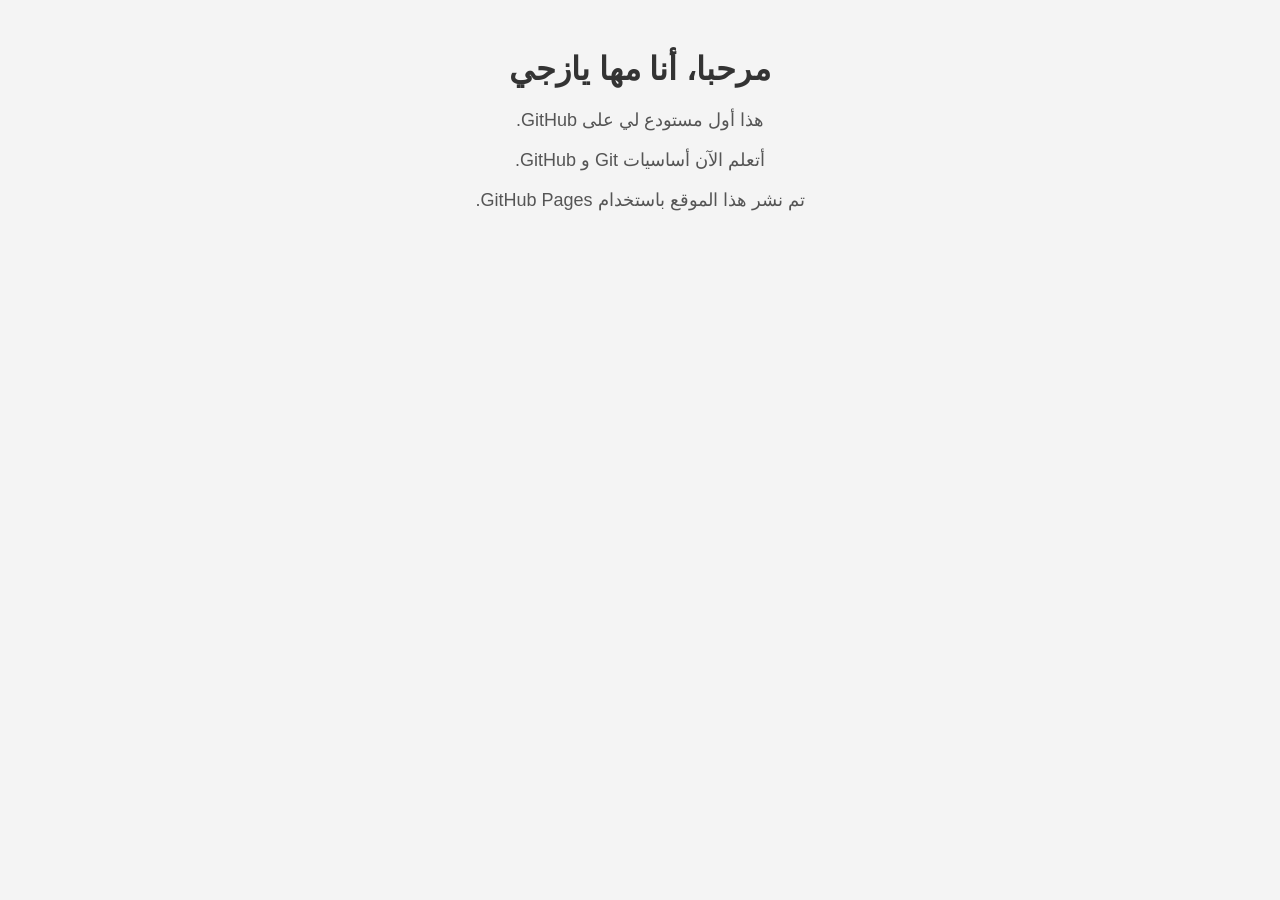
<file: index.html>
<!DOCTYPE html>
<html lang="ar" dir="rtl">
<head>
  <meta charset="UTF-8">
  <title>مستودعي الأول</title>
  <link rel="stylesheet" href="style.css">
</head>
<body>
  <h1>مرحبا، أنا مها يازجي</h1>
  <p>هذا أول مستودع لي على GitHub.</p>
  <p>أتعلم الآن أساسيات Git و GitHub.</p>
  <p>تم نشر هذا الموقع باستخدام GitHub Pages.</p>
</body>
</html>
</file>
<file: style.css>
body {
  font-family: Arial, sans-serif;
  background-color: #f4f4f4;
  text-align: center;
  margin-top: 50px;
}
h1 {
  color: #333;
}
p {
  color: #555;
  font-size: 18px;
}
</file>
